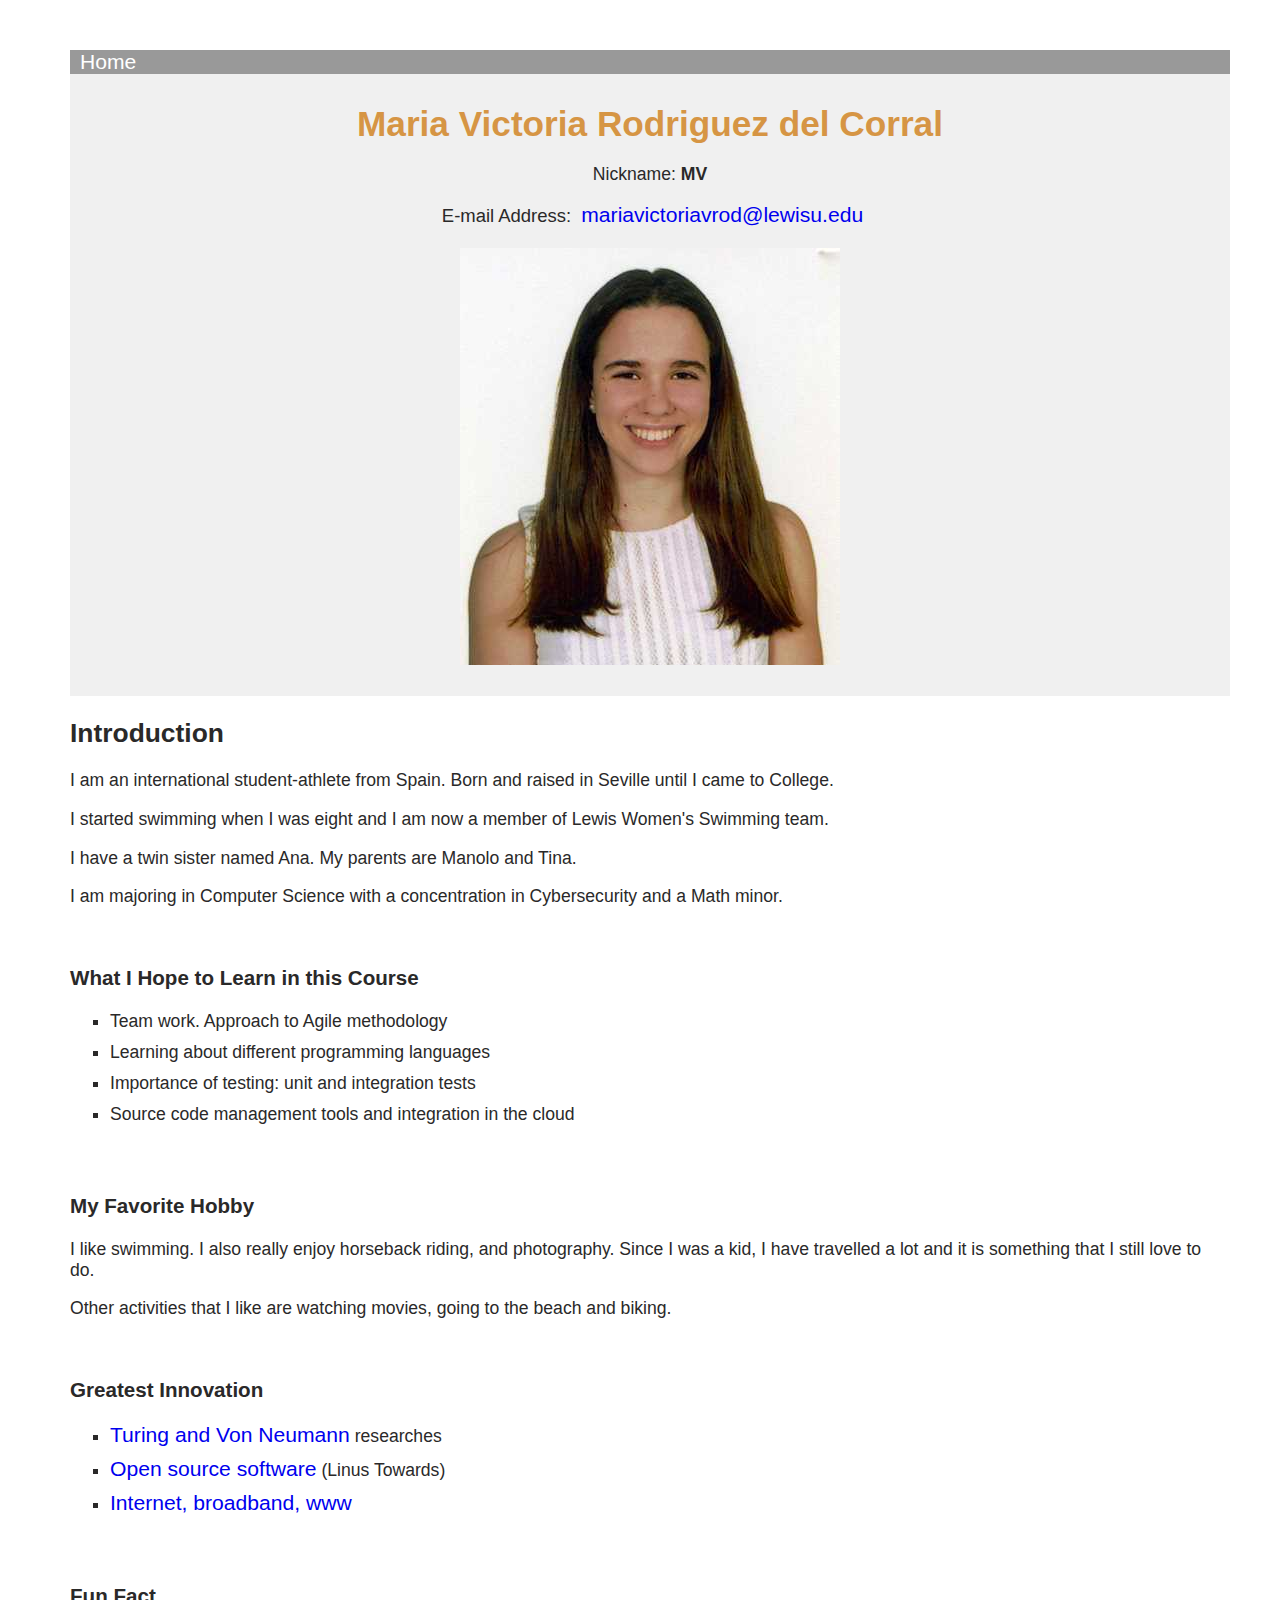
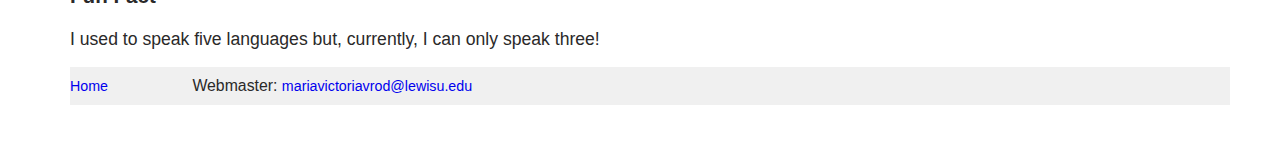
<file: knowing-mvrc.html>
<!doctype html>
<html lang="en">
<!--
	Author: Maria Rodriguez
	Class:  Applied Programming Languages (CPSC-36000-001)
	E-mail:	mariavictoriavrod@lewisu.edu	
-->
	<head>
		<meta charset="utf-8"/>
		<link href="css/my-style.css" rel="stylesheet" type="text/css"/>
		<title>Getting to Know Each Other</title>
	</head>
	<body class="mvrc">
		<div class="topnav">
			<a href = "index.html">Home</a>
		</div>
		<div class="header">
			<h1>Maria Victoria Rodriguez del Corral</h1>
			<p> Nickname: <b>MV</b></p>
			<label> E-mail Address: </label>
			<a href = "mailto:mariavictoriavrod@lewisu.edu">mariavictoriavrod@lewisu.edu</a><br><br>
			<img class="mvrc" src="images/MariaRodriguez.jpg" alt="Maria's picture">
			<br>
		</div>
		<section>
			<h2>Introduction</h2>
			<p>I am an international student-athlete from Spain. 
			Born and raised in Seville until I came to College.</p>
			<p>I started swimming when I was eight and I am now a member of Lewis Women's Swimming team.</p>
			<p>I have a twin sister named Ana. My parents are Manolo and Tina.</p>
			<p>I am majoring in Computer Science with a concentration in Cybersecurity and a Math minor.</p>
		</section>
		<br>
		<section>
			<h3>What I Hope to Learn in this Course</h3>
			<ul>
				<li>Team work. Approach to Agile methodology</li>
				<li>Learning about different programming languages</li>
				<li>Importance of testing: unit and integration tests</li>
				<li>Source code management tools and integration in the cloud</li>
			</ul>
		</section>
		<br>
		<section>
			<h3>My Favorite Hobby</h3>
			<p>I like swimming. I also really enjoy horseback riding, and photography. Since I was a kid, 
			I have travelled a lot and it is something that I still love to do.</p>
			<p>Other activities that I like are watching movies, going to the beach and biking.</p>
		</section>
		<br>
		<section>
		<h3>Greatest Innovation</h3>
			<ul>
				<li><a href="https://cacm.acm.org/magazines/2020/1/241712-von-neumann-thought-turings-universal-machine-was-simple-and-neat/fulltext"
				target="_blank">Turing and Von Neumann</a> researches</li>
				<li><a href="https://en.wikipedia.org/wiki/History_of_free_and_open-source_software"
				target="_blank">Open source software</a> (Linus Towards)</li>
				<li><a href="https://en.wikipedia.org/wiki/Internet" target="_blank">
				Internet, broadband, www</a></li>
			</ul>
		</section>
		<br>
		<section>
			<h3>Fun Fact</h3>
			<p>I used to speak five languages but, currently, I can only speak three!</p>
		</section>

		<div class="footer">
			<a href ="index.html">Home</a>
			Webmaster: <a href="mailto:mariavictoriavrod@lewisu.edu">mariavictoriavrod@lewisu.edu</a>
		</div>
	</body>
</html>
</file>
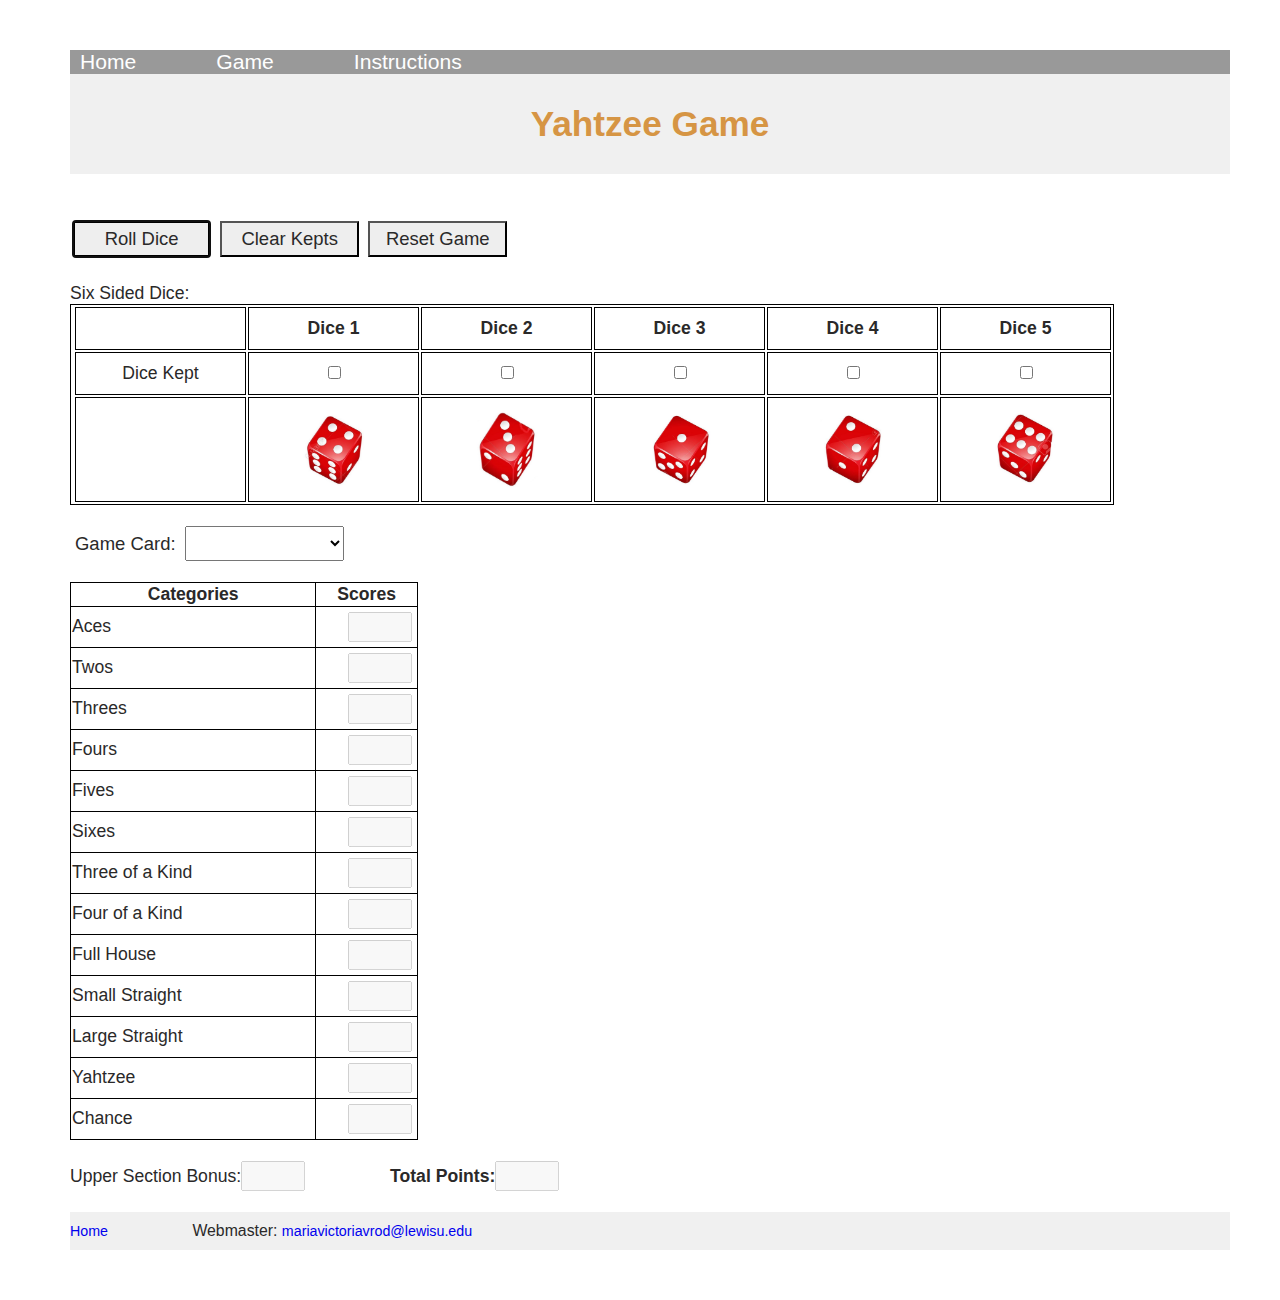
<file: yahtzee-game.html>
<!doctype html>
<html lang="en">
<!--
	Author: Maria Rodriguez
	Class:   Web & Distributed Programming 
	Description: Maria's sample Dice Roller application.
-->
	<head>
		<meta charset="UTF-8">
		<title>Yahtzee Game</title>
		<link rel="stylesheet" href="css/my-style.css">
		<script src="js/js_functions.js"></script>
	</head>
	<body class="mvrc" onload="Initialize()">
		<div class="topnav">
			<a href="index.html">Home</a>
			<a href="yahtzee-game.html">Game</a>
			<a href="yahtzee-instructions.html">Instructions</a>
		</div>
		<div class="header">
			<h1>Yahtzee Game</h1>
		</div><br><br>
		<!-- Buttons to:
		Roll dices
		Clear checkboxes used to kepp some dices
		Reset the game: clear all checkboxes, combobox... and roll dices again
		-->
		<button type="button" id="roll" autofocus onclick="HandleDices()">Roll Dice</button>
		<button type="button" onclick="ClearKepts()">Clear Kepts</button>
		<button type="reset" onclick="ResetGame()">Reset Game</button><br><br>
		Six Sided Dice:
		<!-- Dices values are hidden "input" elements -->
		<input id="dice1" type="text" value="" size="3" hidden>
		<input id="dice2" type="text" value="" size="3" hidden>
		<input id="dice3" type="text" value="" size="3" hidden>
		<input id="dice4" type="text" value="" size="3" hidden>
		<input id="dice5" type="text" value="" size="3" hidden>
		
		<table class="dices">
			<tr>
				<th class="dices"></th>
				<th class="dices">Dice 1</th>
				<th class="dices">Dice 2</th>
				<th class="dices">Dice 3</th>
				<th class="dices">Dice 4</th>
				<th class="dices">Dice 5</th>
			</tr>
			<tr>
				<td class="dices">Dice Kept</td>
				<td class="dices"><input id="diceKept1" type="checkbox" name="diceKept1" value=""></td>
				<td class="dices"><input id="diceKept2" type="checkbox" name="diceKept2" value=""></td>
				<td class="dices"><input id="diceKept3" type="checkbox" name="diceKept3" value=""></td>
				<td class="dices"><input id="diceKept4" type="checkbox" name="diceKept4" value=""></td>
				<td class="dices"><input id="diceKept5" type="checkbox" name="diceKept5" value=""></td>
			</tr>
			<tr>
				<td class="dices"></td>
				<td class="dices" id="diceTd1"></td>
				<td class="dices" id="diceTd2"></td>
				<td class="dices" id="diceTd3"></td>
				<td class="dices" id="diceTd4"></td>
				<td class="dices" id="diceTd5"></td>
			</tr>
		</table>
		<br>
		<label>Game Card:</label>

		<!-- Combobox to select where to apply points -->
		<select id="options" name="options" onChange="gameCards()">
			<option id="opt1" value="1">Aces</option>
			<option id="opt2" value="2">Twos</option>
			<option id="opt3" value="3">Threes</option>
			<option id="opt4" value="4">Fours</option>
			<option id="opt5" value="5">Fives</option>
			<option id="opt6" value="6">Sixes</option>
			<option id="opt7" value="7">Three of a Kind</option>
			<option id="opt8" value="8">Four of a Kind</option>
			<option id="opt9" value="9">Full House</option>
			<option id="opt10" value="10">Small Straight</option>
			<option id="opt11" value="11">Large Straight</option>
			<option id="opt12" value="12">Yahtzee</option>
			<option id="opt13" value="13">Chance</option>
		</select>
		<br>
		<br>
		<!-- Game card to annotate points -->
		<table class="scores">
			<tr>
				<th class="scores1">Categories</th>
				<th class="scores2">Scores</th>
			</tr>
			<tr>
				<td class="scores1">Aces</td>
				<td class="scores2"><input id="scr1" type="text" value="" size="3" disabled></td>
			</tr>
			<tr>
				<td class="scores1">Twos</td>
				<td class="scores2"><input id="scr2" type="text" value="" size="3" disabled></td>
			</tr>
			<tr>
				<td class="scores1">Threes</td>
				<td class="scores2"><input id="scr3" type="text" value="" size="3" disabled></td>
			</tr>
			<tr>
				<td class="scores1">Fours</td>
				<td class="scores2"><input id="scr4" type="text" value="" size="3" disabled></td>
			</tr>
			<tr>
				<td class="scores1">Fives</td>
				<td class="scores2"><input id="scr5" type="text" value="" size="3" disabled></td>
			</tr>
			<tr>
				<td class="scores1">Sixes</td>
				<td class="scores2"><input id="scr6" type="text" value="" size="3" disabled></td>
			</tr>
			<tr>
				<td class="scores1">Three of a Kind</td>
				<td class="scores2"><input id="scr7" type="text" value="" size="3" disabled></td>
			</tr>
			<tr>
				<td class="scores1">Four of a Kind</td>
				<td class="scores2"><input id="scr8" type="text" value="" size="3" disabled></td>
			</tr>
			<tr>
				<td class="scores1">Full House</td>
				<td class="scores2"><input id="scr9" type="text" value="" size="3" disabled></td>
			</tr>
			<tr>
				<td class="scores1">Small Straight</td>
				<td class="scores2"><input id="scr10" type="text" value="" size="3" disabled></td>
			</tr>
			<tr>
				<td class="scores1">Large Straight</td>
				<td class="scores2"><input id="scr11" type="text" value="" size="3" disabled></td>
			</tr>
			<tr>
				<td class="scores1">Yahtzee</td>
				<td class="scores2"><input id="scr12" type="text" value="" size="3" disabled></td>
			</tr>
			<tr>
				<td class="scores1">Chance</td>
				<td class="scores2"><input id="scr13" type="text" value="" size="3" disabled></td>
			</tr>
		</table>
		<br>
		Upper Section Bonus:<input id="upper" class="tot_scores" type="text" value="" size="3" disabled>
		<b>Total Points:</b><input id="totals" class="tot_scores" type="text" value="" size="3" disabled>

		<br>
		<br>
		<div class="footer">
			<a href ="index.html">Home</a>
			Webmaster: <a href="mailto:mariavictoriavrod@lewisu.edu">mariavictoriavrod@lewisu.edu</a>
		</div>
	</body>
</html>
</file>
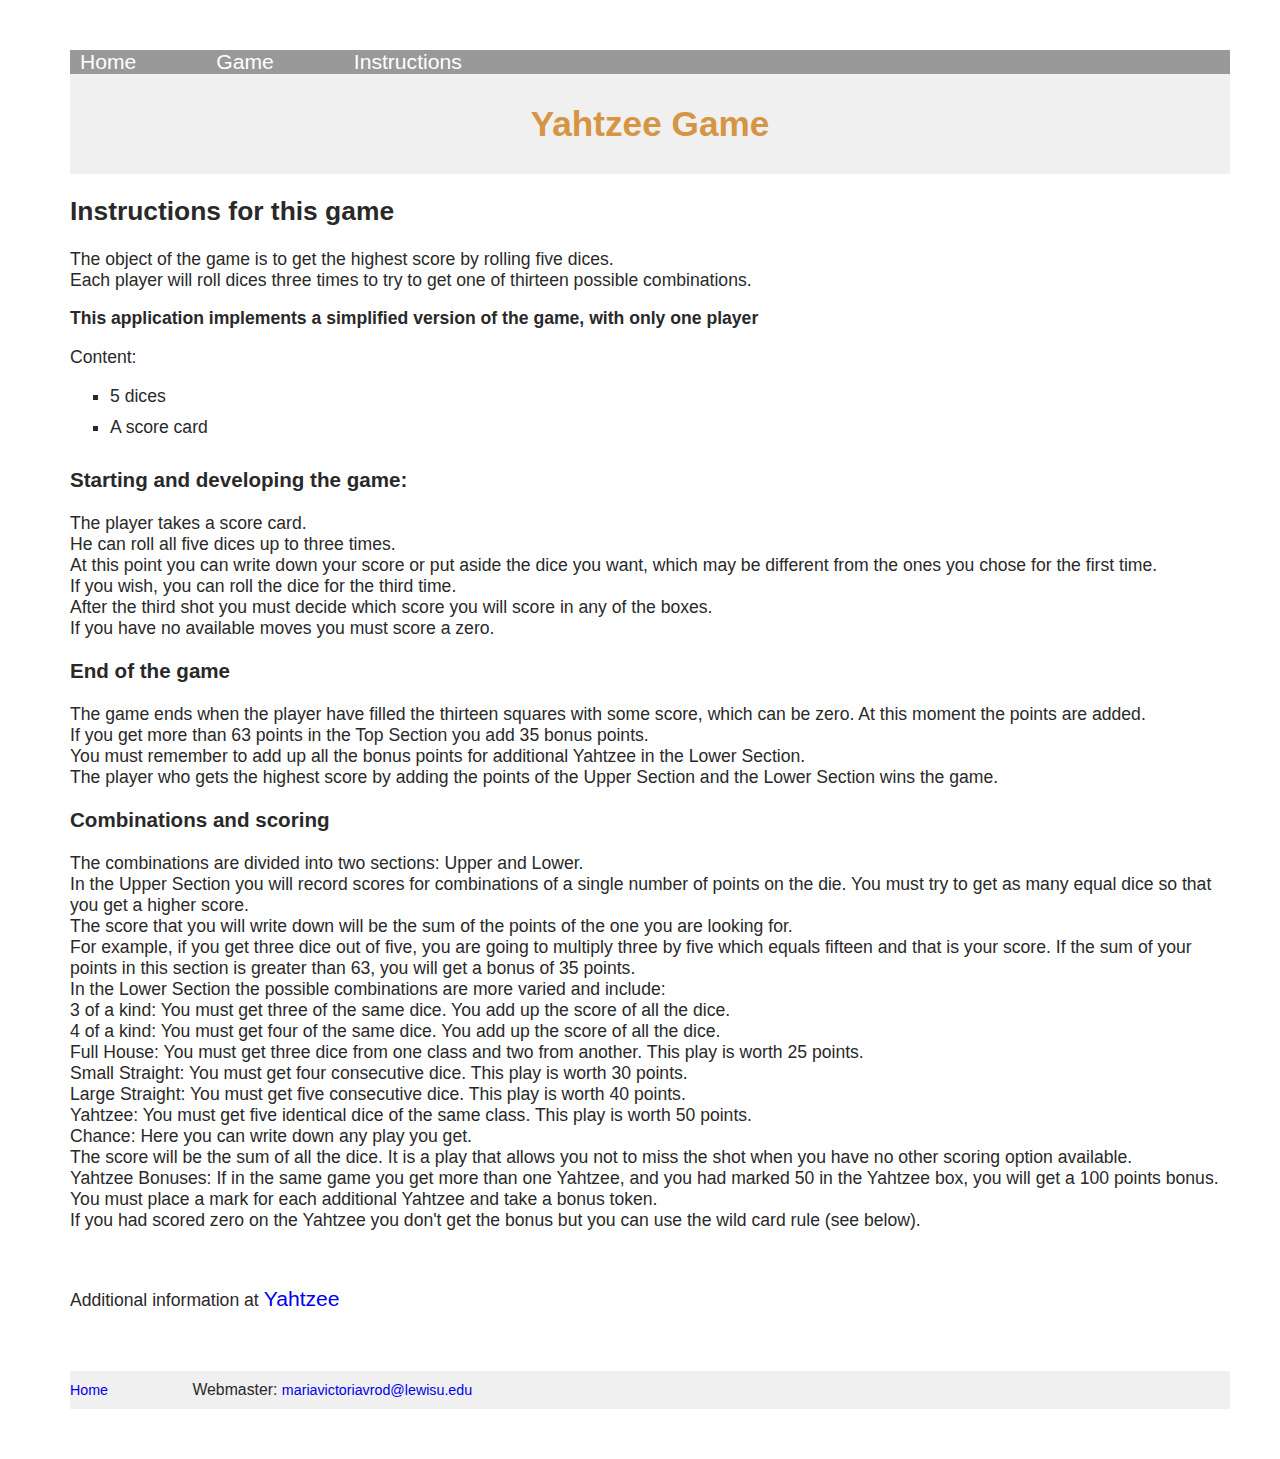
<file: yahtzee-instructions.html>
<!doctype html>
<html lang="en">
<!--
	Author: Maria Rodriguez
	Class:   Web & Distributed Programming 
	Description: Maria's sample Dice Roller application.
-->
	<head>
		<meta charset="UTF-8">
		<title>Yahtzee Game</title>
		<link rel="stylesheet" href="css/my-style.css">
	</head>
	<body class="mvrc">
		<div class="topnav">
			<a href="index.html">Home</a>
			<a href="yahtzee-game.html">Game</a>
			<a href="yahtzee-instructions.html">Instructions</a>
		</div>
		<div class="header">
			<h1>Yahtzee Game</h1>
		</div>
		<div class="instructions">
			<h2>Instructions for this game</h2>
			<p>The object of the game is to get the highest score by rolling five dices. <br>Each player
			will roll dices three times to try to get one of thirteen possible combinations.</p>
			<p><b>This application implements a simplified version of the game, with only one player</b></p>
			Content:<br>
			<ul>
				<li>5 dices</li>
				<li>A score card</li>
			</ul>
			<h3>Starting and developing the game:</h3>
			<p>The player takes a score card.<br>
			He can roll all five dices up to three times.<br>
			At this point you can write down your score or put aside the dice you want, 
			which may be different from the ones you chose for the first time.<br> 
			If you wish, you can roll the dice for the third time. <br>
			After the third shot you must decide which score you will score in any of the boxes.<br> 
			If you have no available moves you must score a zero.</p>
			<h3>End of the game</h3>
			<p>The game ends when the player have filled the thirteen squares with some score, 
			which can be zero. At this moment the points are added.<br> 
			If you get more than 63 points in the Top Section you add 35 bonus points.<br> 
			You must remember to add up all the bonus points for additional Yahtzee in the Lower Section.<br>
			The player who gets the highest score by adding the points of the Upper Section 
			and the Lower Section wins the game. </p>

			<h3>Combinations and scoring</h3>
			<p>The combinations are divided into two sections: Upper and Lower.<br>
			In the Upper Section you will record scores for combinations of a single number 
			of points on the die. You must try to get as many equal dice so that you get a higher score.<br>
			The score that you will write down will be the sum 
			of the points of the one you are looking for.<br>
			For example, if you get three dice out of five, you are going to multiply 
			three by five which equals fifteen and that is your score. If the sum 
			of your points in this section is greater than 63, you will get a bonus of 35 points.<br>

			In the Lower Section the possible combinations are more varied and include:<br>
			3 of a kind: You must get three of the same dice. You add up the score of all the dice.<br>
			4 of a kind: You must get four of the same dice. You add up the score of all the dice.<br>
			Full House: You must get three dice from one class and two from another.
			This play is worth 25 points. <br>
			Small Straight: You must get four consecutive dice. This play is worth 30 points.<br>
			Large Straight: You must get five consecutive dice. This play is worth 40 points.<br>
			Yahtzee: You must get five identical dice of the same class. This play is worth 50 points.<br>
			Chance: Here you can write down any play you get. <br>
			The score will be the sum of all the dice. It is a play  
			that allows you not to miss the shot when you have no other scoring option available.<br>
			Yahtzee Bonuses: If in the same game you get more than one Yahtzee, 
			and you had marked 50 in the Yahtzee box, you will get a 100 points bonus.<br>
			You must place a mark for each additional Yahtzee and take a bonus token. <br>
			If you had scored zero on the Yahtzee you don't get the bonus but you can use 
			the wild card rule (see below).
			</p><br>
			<p>Additional information at <a href="https://en.wikipedia.org/wiki/Yahtzee">Yahtzee</a></p>
		</div>  

		<br>
		<br>
		<div class="footer">
			<a href ="index.html">Home</a>
			Webmaster: <a href="mailto:mariavictoriavrod@lewisu.edu">mariavictoriavrod@lewisu.edu</a>
		</div>
	</body>
</html>
</file>
<file: css/my-style.css>
/*my-style.css */

body.mvrc {
	font-family: Helvetica, Arial, sans-serif;
	background-color: #FFFFFF; /* white */
	color:#2A2929;      /* dark grey */
	font-size: 110%;
	margin: 50px;
	text-align: left;
	padding-left: 20px;
}

a:link{
	font-size: 120%;
	text-decoration: none;
}

a:hover {
	color:#CD7F32;      /* light bronze */
}

/* Style the header */
.header {
	background-color: #F0F0F0;
	padding: 10px;
	text-align: center;
}

/* Style the footer */
.footer {
	background-color: #F0F0F0;
	text-align: left;
	font-size: 90%;
	padding-top: 10px;
	padding-bottom: 10px;
}

.footer a {
	padding-right: 80px;
	font-size: 90%;
}

/* Style the top navigation bar */
.topnav {
	overflow: hidden;
	background-color: #999999;
}

/* Style the topnav links */
.topnav a {
	float: left;
	display: block;
	color: #ffffff;
	text-align: center;
	padding-left: 10px;
	padding-right: 70px;
/*	padding: 10px 15px;*/
	text-decoration: none;
}

/* Change color on hover */
.topnav a:hover {
	background-color: #ddd;
	color: black;
}

h1 {
	color:#D69544;      /* bronze */
	font-size: 200%;
	margin: 20px;
	text-align: center;
}

button {
	background-color: #eee;
	color:#2A2929;      /* dark grey */
	padding: 5px 15px;
	text-align: center;
	display: inline-block;
	font-size: 105%;
	margin: 4px 2px;
	width: 12%;
}

button:focus {
	border:3px solid black;
}

/* Dices images */
img {
	display: block;
	margin-left: auto;
	margin-right: auto;
	height: auto;
	width: 40%;
	vertical-align:middle;
}

/* My picture */
img.mvrc {
	display: block;
	margin-left: auto;
	margin-right: auto;
	height: auto;
	width: auto;
	vertical-align:middle;
}

/* Table with dices*/
table.dices {
	text-align: center;
	border: 1px solid black;
	width: 90%;
	padding-left: 2px;
}

th.dices {
	text-align: center;
	padding: 10px 1px;
	border: 1px solid black;
	width: 10%;
}

td.dices {
	text-align: center;
	padding: 10px 1px;
	border: 1px solid black;
	width: 10%;
}

select {
	font-size: 105%;
	padding: 5px 5px 5px 5px;
	text-align:left; 
}

/* Table game card */
table.scores {
	text-align: left;
	border: 1px solid black;
	border-collapse: collapse;
	width: 30%
}

/* Text header */
th.scores1 {
	text-align: center;
	border: 1px solid black;
	border-collapse: collapse;
	width: 20%
}

/* Numeric header */
th.scores2 {
	text-align: center;
	border: 1px solid black;
	border-collapse: collapse;
	width: 10%
}

/* Text rows */
td.scores1 {
	text-align: left;
	border: 1px solid black;
	border-collapse: collapse;
	width: 40%
}

/* Numeric rows */
td.scores2 {
	text-align: right;
	padding: 5px 5px 5px 5px;
	border: 1px solid black;
	border-collapse: collapse;
	width: 10%
}

label {
	font-size: 105%;
	padding: 5px 5px 5px 5px;
	text-align:left; 
}

input {
	font-size: 105%;
	padding: 2px;
	text-align:right; 
}

/* Style of total scores input boxes */
input.tot_scores {
	font-size: 105%;
	margin-right: 80px;
	text-align:right; 
}

/* Unordered list style */
ul {
	list-style-type:square;
}

/* Elements fo the list */
li {
	padding-bottom: 10px;
}

.instructions {
	padding-right:10px;
	color:#2A2929;      /* dark grey */
}
</file>
